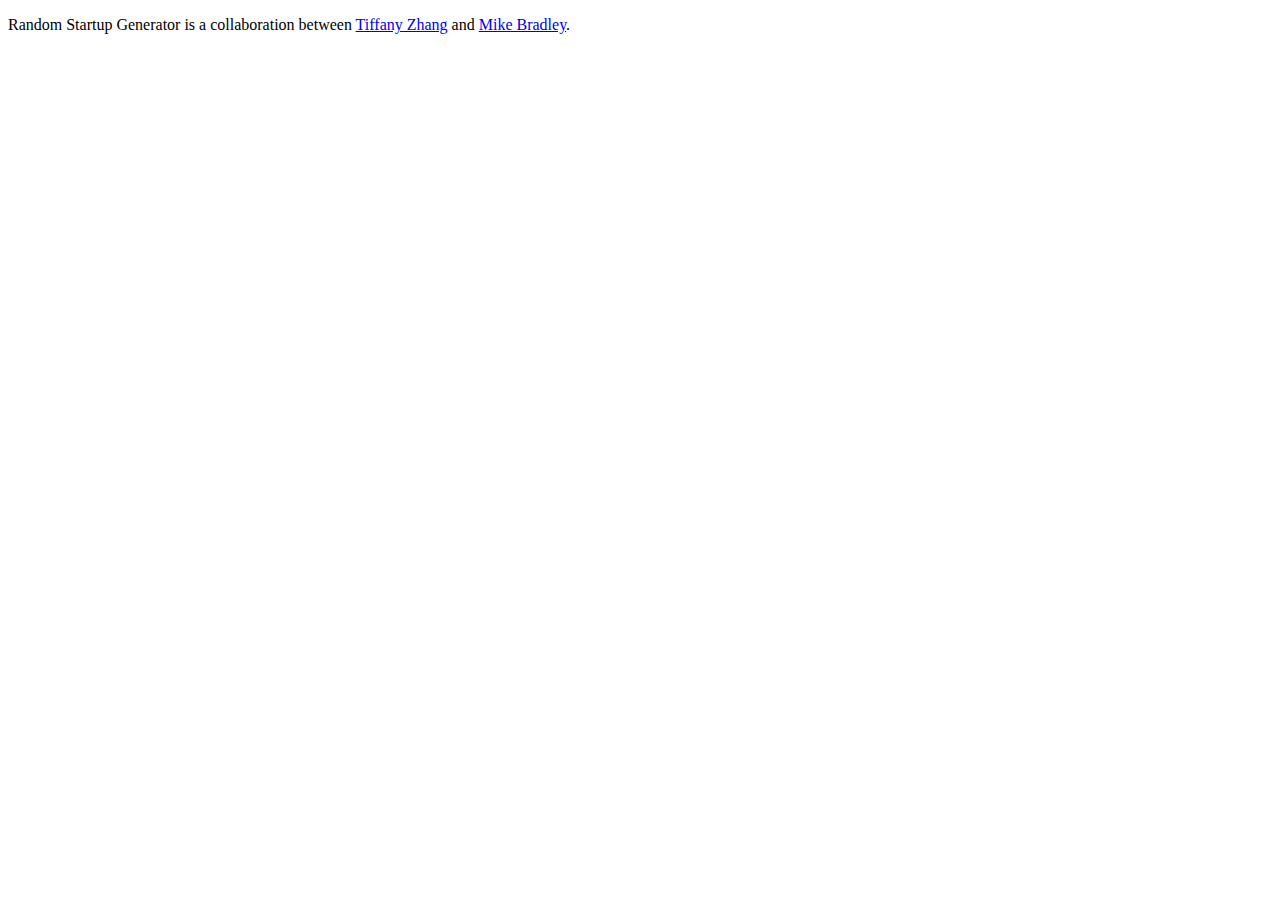
<file: about.html>
<!DOCTYPE html 
     PUBLIC "-//W3C//DTD XHTML 1.0 Transitional//EN"
     "http://www.w3.org/TR/xhtml1/DTD/xhtml1-transitional.dtd"> 
 
<html xmlns="http://www.w3.org/1999/xhtml" xml:lang="en" lang="en"> 
 
<head> 
<title>Random Startup Generator</title>
<meta http-equiv="Content-Type" content="text/html; charset=UTF-8" /> 
<meta http-equiv="Content-Script-Type" content="text/javascript" /> 
<meta http-equiv="Content-Style-Type" content="text/css" />  
</head>
<body>
  <p>
    Random Startup Generator is a collaboration between <a href="http://tiffzhang.com/">Tiffany Zhang</a> and <a href="http://mikebradley.me/">Mike Bradley</a>.
  </p>
</body>
</html>
</file>
